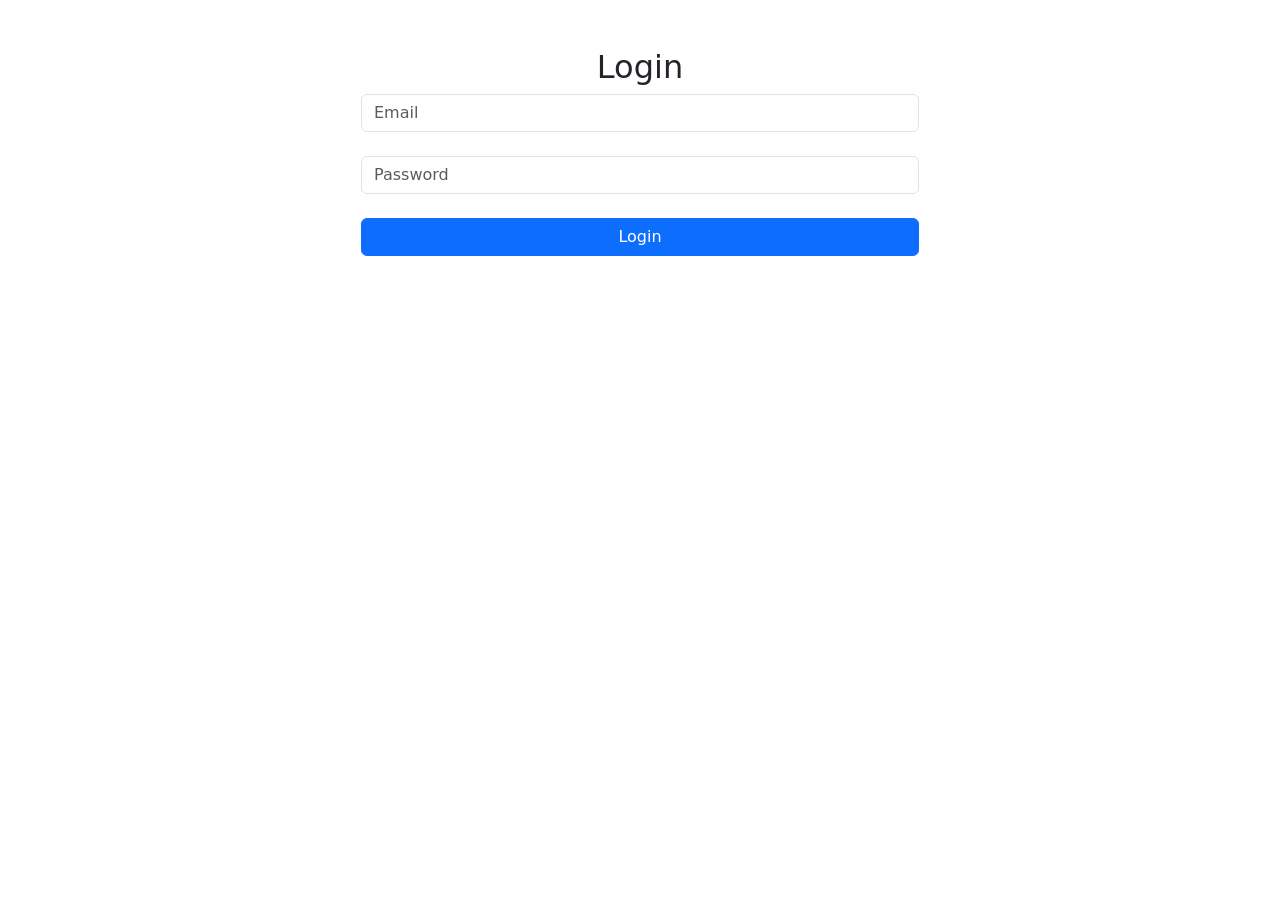
<file: login.html>
<!DOCTYPE html>
<html>
<head>
<title>Login</title>

<link href="https://cdn.jsdelivr.net/npm/bootstrap@5.3.0-alpha1/dist/css/bootstrap.min.css" rel="stylesheet">

</head>

<body>

<div class="container mt-5">

<div class="col-md-6 offset-md-3">

<h2 class="text-center">Login</h2>

<form id="loginForm">

<input type="email" class="form-control" placeholder="Email">
<br>

<input type="password" class="form-control" placeholder="Password">
<br>

<button class="btn btn-primary w-100">Login</button>

</form>

</div>

</div>

<script>

document.getElementById("loginForm").addEventListener("submit",function(e){

e.preventDefault();

window.location.href="catalog.html";

});

</script>

</body>
</html>
</file>
